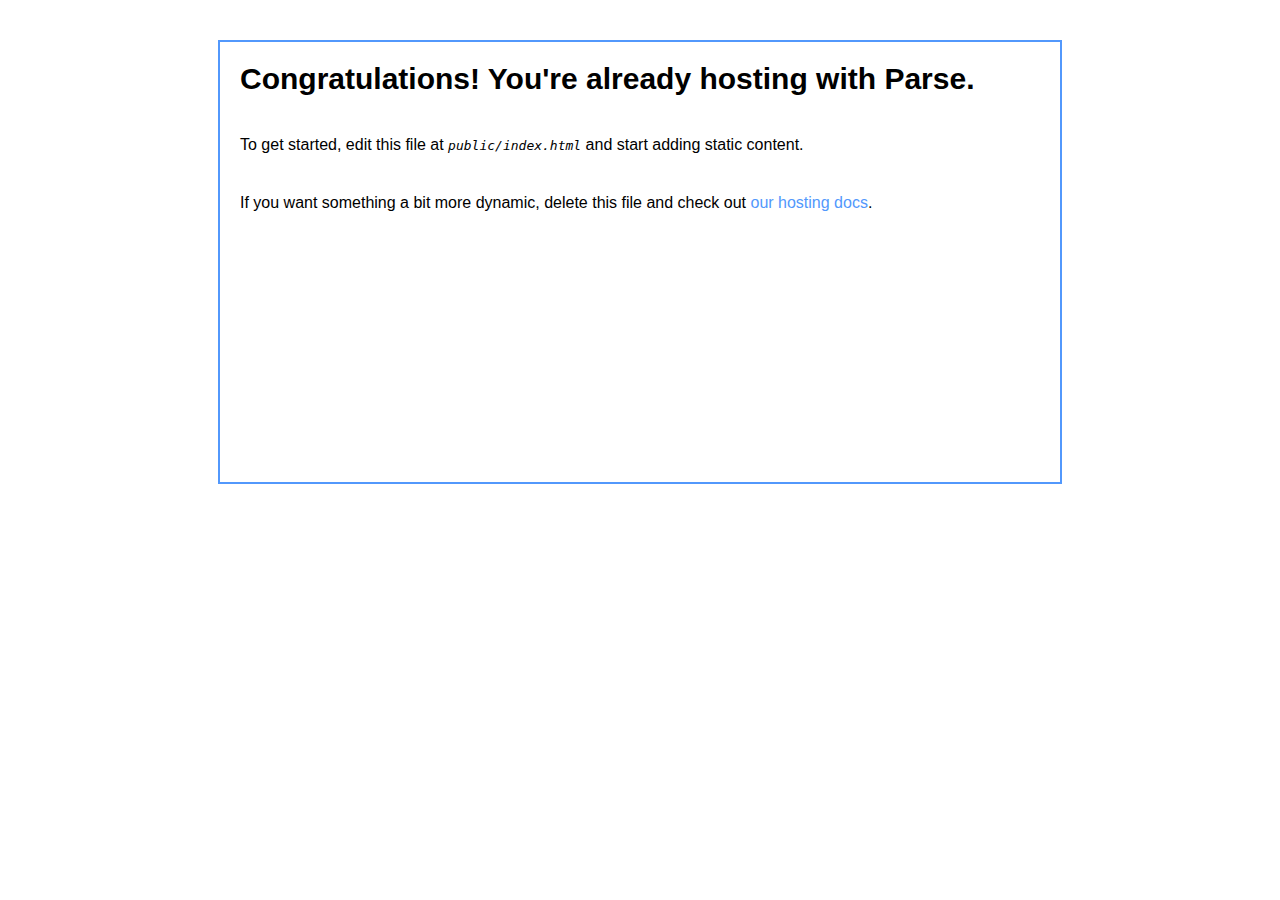
<file: ParseCloudCode/public/index.html>
<html>
  <head>
    <title>My ParseApp site</title>
    <style>
    body { font-family: Helvetica, Arial, sans-serif; }
    div { width: 800px; height: 400px; margin: 40px auto; padding: 20px; border: 2px solid #5298fc; }
    h1 { font-size: 30px; margin: 0; }
    p { margin: 40px 0; }
    em { font-family: monospace; }
    a { color: #5298fc; text-decoration: none; }
    </style>
  </head>
  <body>
    <div>
      <h1>Congratulations! You're already hosting with Parse.</h1>
      <p>To get started, edit this file at <em>public/index.html</em> and start adding static content.</p>
      <p>If you want something a bit more dynamic, delete this file and check out <a href="https://parse.com/docs/hosting_guide#webapp">our hosting docs</a>.</p>
    </div>
  </body>
</html>
</file>
